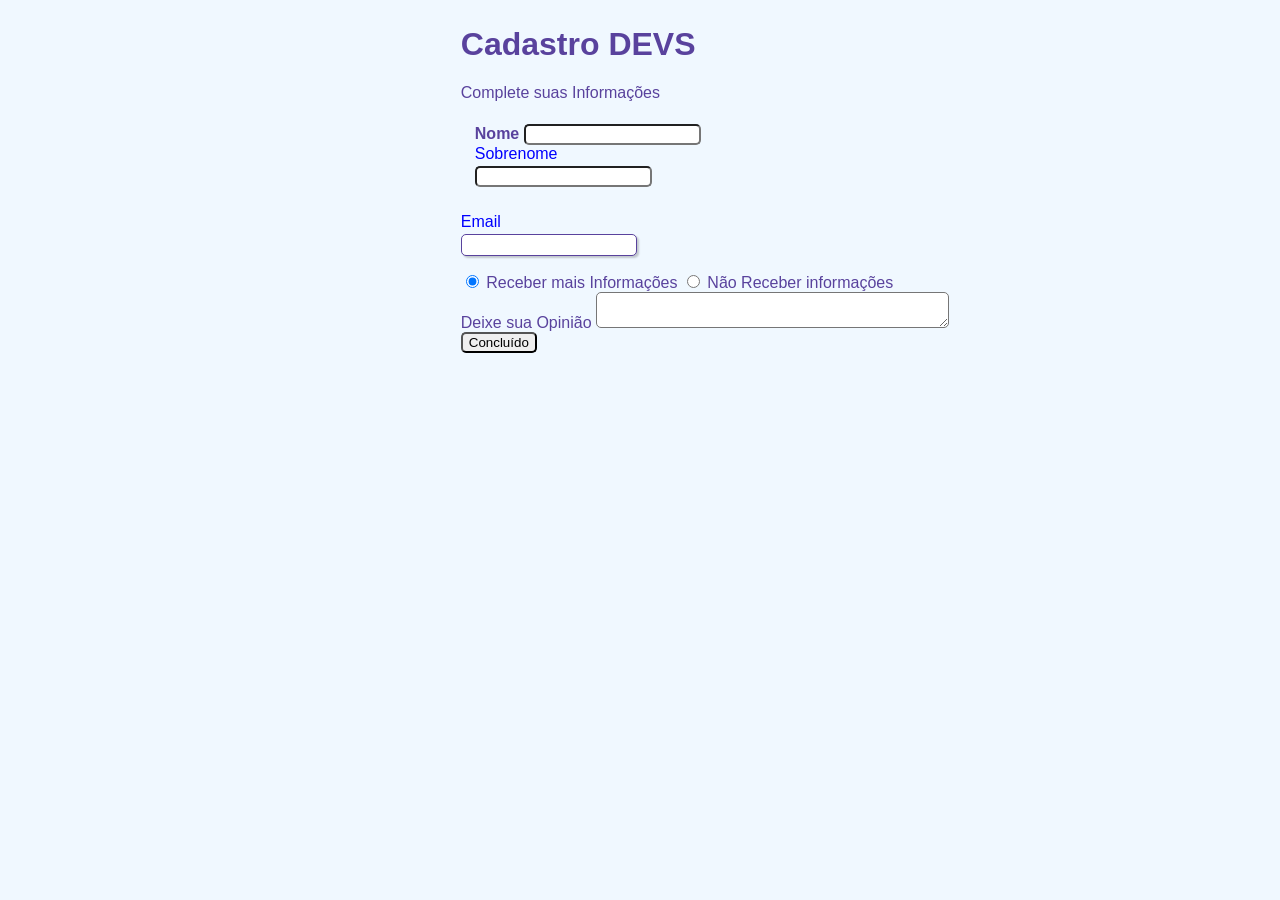
<file: Formulario.html>
<!DOCTYPE html>
<html lang="en">
<head>
    <meta charset="UTF-8">
    <meta name="viewport" content="width=device-width, initial-scale=1.0">
    <title>Formulario</title>
    <link rel="stylesheet" type="Text/css" href="Formulario.css" media="">
</head>
<body>
    <div>
        <h1 id="Titulo">Cadastro DEVS</h1>
        <p id="Subititulo">Complete suas Informações</p>
    </div>
    <!--Coletor de Informações-->
    <form>
        <fieldset class="grupo">
            <div> 
                <!--Coletor de Nome-->
                <label for="nome"><strong>Nome</strong></label>
                <input type="text" nome="nome" id="nome" required>
            </div>

            <div class="campo">
                <!--Coletor de Sobrenome-->
                <label for="Sobrenome"></strong>Sobrenome</strong></label>
                <input type="text" nome="Sobrenome" id="Sobrenome"required>
            </div>
        </fieldset>
        <div class="campo">
            <!--Coletor de Emil-->
            <label for="Email"></strong>Email</strong></label>
            <input type="email" nome="email" id="email"required>
        </div>
        <!--Formulario de Pessquisa-->
        <div>
            <label Enviar mais informações ></label>
            <label>
                <input type="Radio" name="devweb" volue="fronted" checked> Receber mais Informações
            </label>
            <label>
                <input type="radio" name="devweb" volue="backend"> Não Receber informações
            </label>
        </div>
        <!-- Deixe sua Opinião-->
        <div>
            <label> Deixe sua Opinião </label>
            <textarea row="6" style="width: 26em" id="experiência" name="experiência"></textarea>
        </div>
        <!--Botao de Enviar-->
        <button class="botao" type="submit"> Concluído</button>
    </form>
</body>
</html>
</file>
<file: Formulario.css>
*[
margin:0;
padding:0;
]
#titulo{
    font-family: sans-serif;
    color: #380b61;
    margin-left: 7%;
}
#Subtitulo{
    font-family: sans-serif;
    color:#380b61 ;
    margin-left: 10%;
}
fieldset{
    border: 0;
}
body{
    background-color: #f0f8ff;
    font-family: sans-serif;
    font-size: 1em;
    color: #59429d;
    margin-left: 36%;
    margin-top: 2%;
    justify-content: center;
}
input, select, textarea,button{
    border-radius: 5px;
}
.campo{
    margin-bottom: 1em;
}
.campo label{
    margin-bottom: 0.2em;
    color:blue;
    display: block;    
}
fieldset.grupo .campo{
    float: left;
    margin-right: 1em;
}
.campo input[type="texte"], .campo input[type="email"], .campo select, .campo textarea{
    padding: 0.2em;
    border: 1px solid #59429d;
    box-shadow: 2px 2px 2px rgba(0,0,0,0.2); 
    display: block;
}
.campo select option{
    padding-right: 1em;
}
.campo input:focus, .campo select:focus, .campo textarea:focus{
    background: #E0E0F8;
}
.batao{
    font-size: 1.2em;
    background: #59429d;
    border: 0;
    margin-bottom: 1em;
    color: #ffffff;
    padding: 0.2em 0.6em;
    box-shadow: 2px 2px 2px rgba(0,0,0,0.2);
    text-shadow: 1px 1px 1px blue;
    position: absolute;
    top: 90%;
    left: 50%;
    margin-right: -50%;
    transform: translate(-50%, -50%);

}
.batao:haver{
    background: black;
    box-shadow: inset 2px 2px 2px rgba(0,0,0,0.2);
    text-shadow: nome;

}
.batao, select{
    cursor: pointer;
}
</file>
